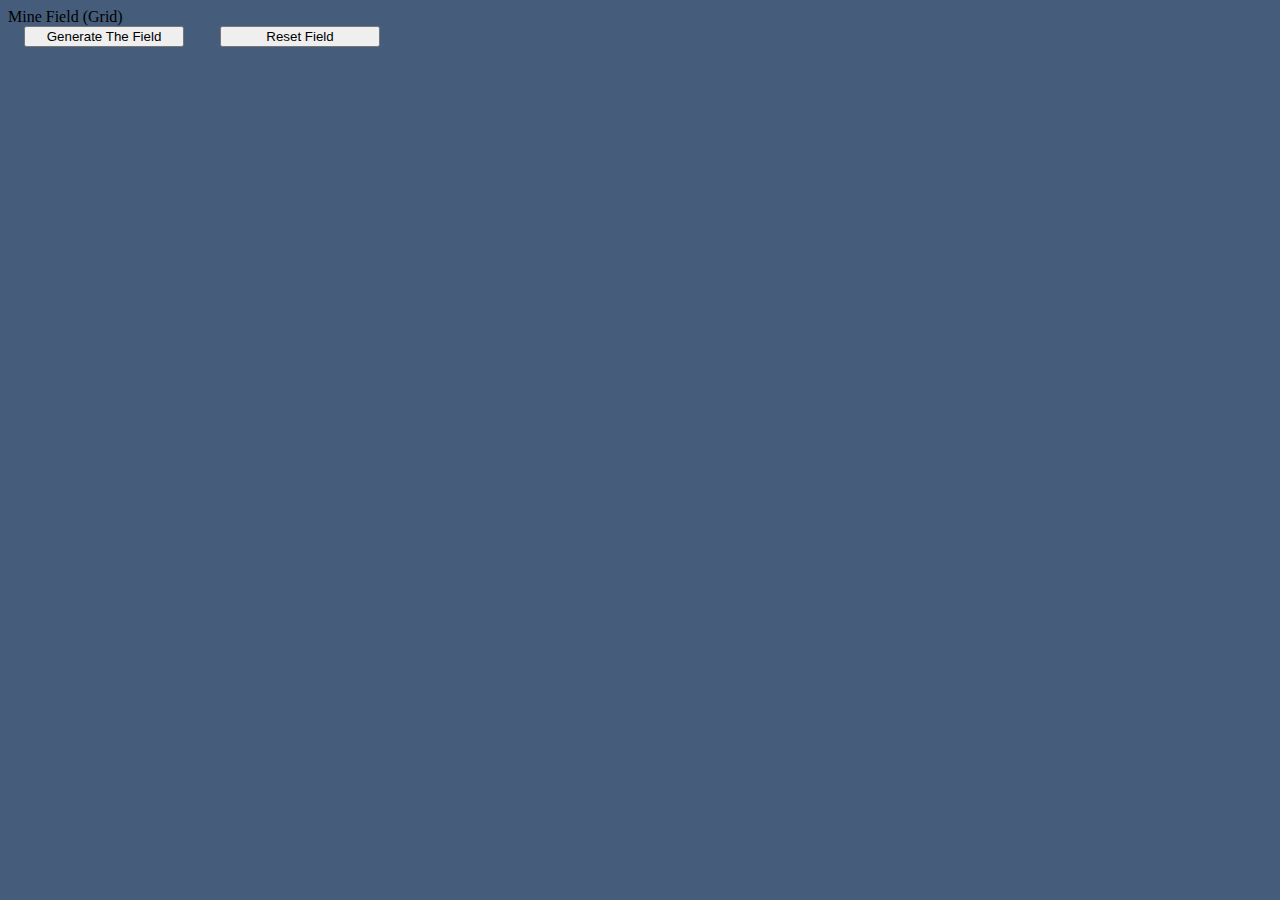
<file: index.html>
<!DOCTYPE html>
<html lang="en">
    <head>
        <meta charset="UTF-8">
        <meta name="viewport" content="width=device-width, initial-scale=1.0">
        <title>Campo Minato Grid</title>

        <link
            href="https://cdn.jsdelivr.net/npm/bootstrap@5.3.1/dist/css/bootstrap.min.css"
            rel="stylesheet"
            integrity="sha384-4bw+/aepP/YC94hEpVNVgiZdgIC5+VKNBQNGCHeKRQN+PtmoHDEXuppvnDJzQIu9"
            crossorigin="anonymous">

        <link rel="stylesheet" href="./assets/css/style.css">

    </head>
    <body>

        <div class="container mt-4">

            <div class="card">

                <div class="card-header text-center fw-bold h3">
                    Mine Field (Grid)
                </div>

                <div class="card-body">

                    <div class="d-flex justify-content-center my-1">

                        <button id="generateBtn" class="btn btn-success">Generate
                            The Field</button>

                        <button id="resetBtn" class="btn btn-danger">Reset Field</button>

                    </div>

                </div>

            </div>

            <div class="field mt-5 m-auto">

            </div>

        </div>

        <script type="text/javascript" src="./assets/js/main.js"></script>
    </body>
</html>
</file>
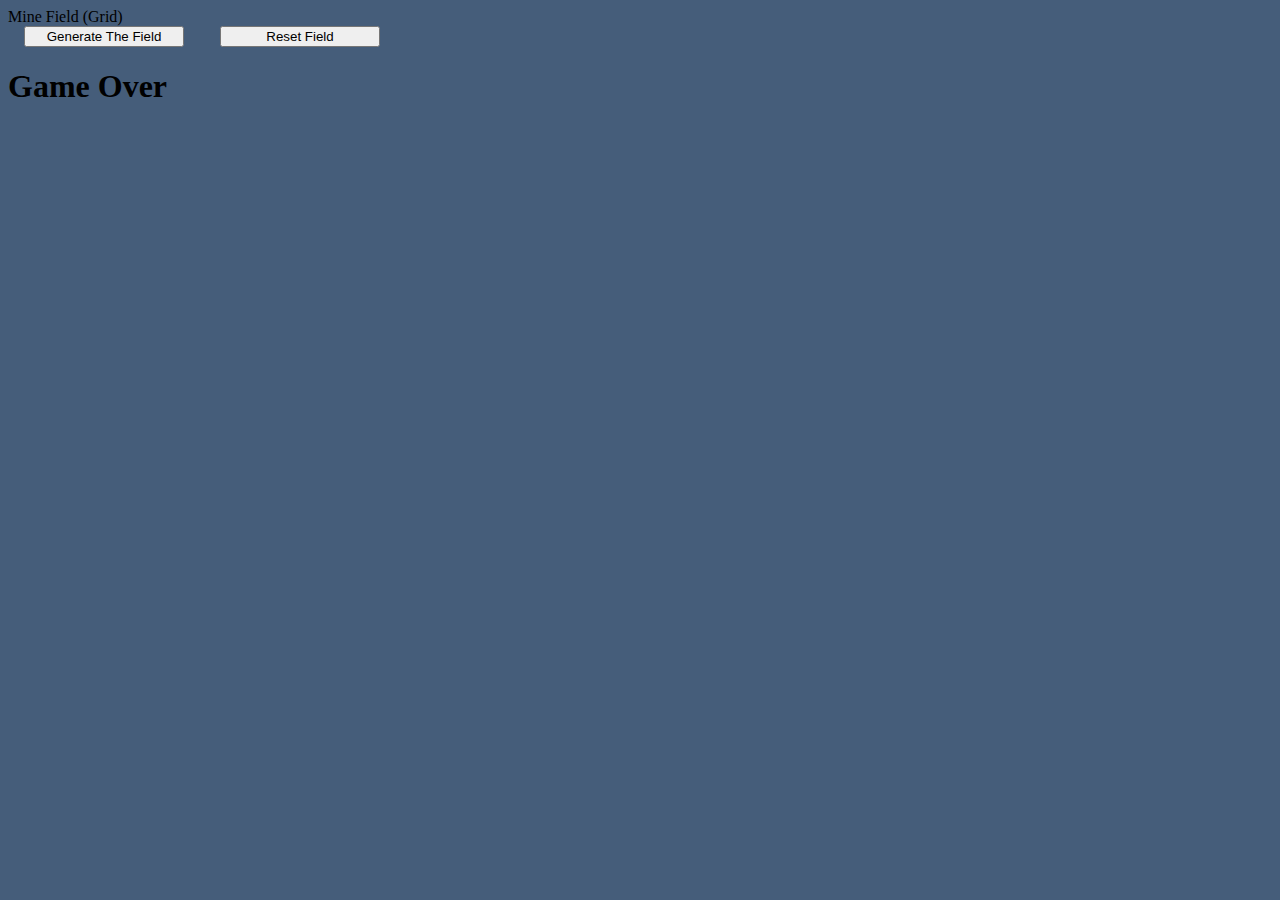
<file: bonus/index.html>
<!DOCTYPE html>
<html lang="en">
    <head>
        <meta charset="UTF-8">
        <meta name="viewport" content="width=device-width, initial-scale=1.0">
        <title>Campo Minato Grid (Bonus)</title>

        <link
            href="https://cdn.jsdelivr.net/npm/bootstrap@5.3.1/dist/css/bootstrap.min.css"
            rel="stylesheet"
            integrity="sha384-4bw+/aepP/YC94hEpVNVgiZdgIC5+VKNBQNGCHeKRQN+PtmoHDEXuppvnDJzQIu9"
            crossorigin="anonymous">

        <link rel="stylesheet" href="./assets/css/styleBonus.css">

    </head>
    <body>

        <div class="container mt-4">

            <div class="card">

                <div class="card-header text-center fw-bold h3">
                    Mine Field (Grid)
                </div>

                <div class="card-body">

                    <div class="d-flex justify-content-center my-1">

                        <button id="generateBtn" class="btn btn-success">Generate
                            The Field</button>

                        <button id="resetBtn" class="btn btn-danger">Reset Field</button>

                    </div>

                </div>

            </div>

            <div class="field mt-5 m-auto position-relative">
                <div id="gameOver"
                    class="d-none position-absolute start-50 top-50  translate-middle">
                    <h1
                        class=" text-center text-danger border border-2 border-danger p-2 rounded-3 text-bg-dark bg-gradient shadow">Game
                        Over</h1>
                </div>
            </div>

        </div>

        <script type="text/javascript" src="./assets/js/mainBonus.js"></script>
    </body>
</html>
</file>
<file: assets/css/style.css>
body {
    background-color: #455d7a;
}

button {
    width: 10rem;
    margin: 0 1rem;
}

.field {
    display: flex;
    flex-wrap: wrap;
    width: 80%;
    /* margin: 0 auto; */
}

.cell {
    border: 1px solid #dbd8e3;
    width: calc(100% / 10);
    aspect-ratio: 1/1;
    display: flex;
    align-items: center;
    justify-content: center;
    border-radius: 5px;
}

.bgGreen {
    background-color: #53a8b6;
}
</file>
<file: bonus/assets/css/styleBonus.css>
body {
    background-color: #455d7a;
}

button {
    width: 10rem;
    margin: 0 1rem;
}

.field {
    display: flex;
    flex-wrap: wrap;
    width: 80%;
}

.cell {
    border: 1px solid #dbd8e3;
    width: calc(100% / 10);
    aspect-ratio: 1/1;
    display: flex;
    align-items: center;
    justify-content: center;
    border-radius: 5px;
}

.bgGreen {
    background-color: #53a8b6;
}

.bgRed {
    background-color: #f95959;
}
</file>
